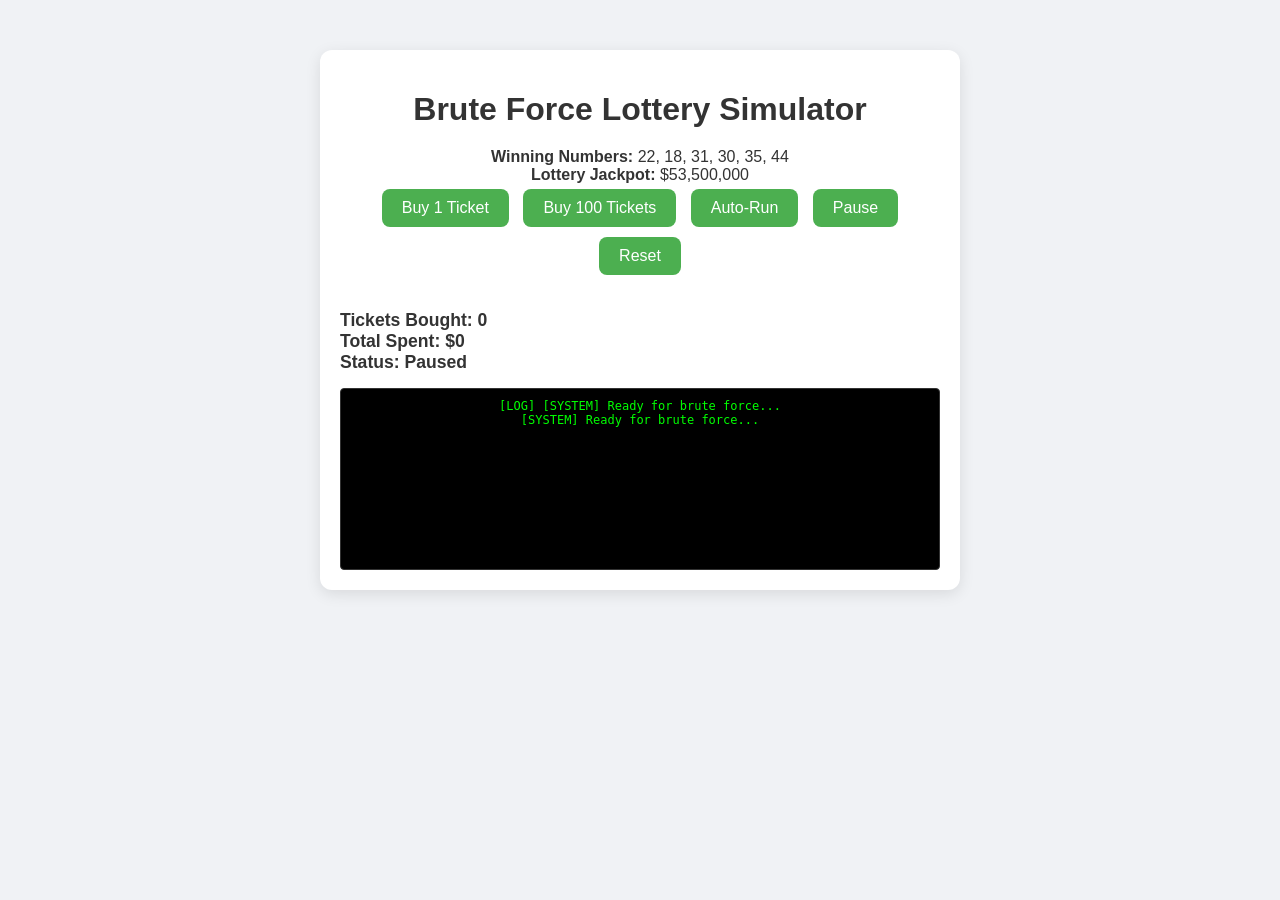
<file: index.html>
<!DOCTYPE html>
<html lang="en">
<head>
    <meta charset="UTF-8">
    <title>Brute Force Lottery Simulator</title>
    <link rel="stylesheet" href="style.css">
</head>
<body>
    <div class="container">
        <h1>Brute Force Lottery Simulator</h1>

        <div id="winningNumbersRow">
            <strong>Winning Numbers:</strong> 
            <span id="numbers"></span>
        </div>

        <div id="jackpotRow">
            <strong>Lottery Jackpot:</strong> 
            <span id="jackpotAmount"></span>
        </div>

        <div class="controls">
            <button id="buyOne">Buy 1 Ticket</button>
            <button id="buyHundred">Buy 100 Tickets</button>
            <button id="autoRun">Auto-Run</button>
            <button id="pauseRun">Pause</button>
            <button id="reset">Reset</button>
        </div>

        <div class="stats">
            <div><strong>Tickets Bought:</strong> <span id="ticketsBought">0</span></div>
            <div><strong>Total Spent:</strong> <span id="totalSpent">$0</span></div>
            <div><strong>Status:</strong> <span id="status">Paused</span></div>
        </div>

        <div id="eventLog" style="
            background:#000; 
            color:#0f0; 
            font-family:monospace; 
            height:160px; 
            overflow-y:auto; 
            font-size:12px; 
            padding:10px; 
            margin-top:15px; 
            border-radius:4px;
            border:1px solid #333;">
            [SYSTEM] Ready for brute force...
        </div>
    </div>

    <script src="script.js"></script>
</body>
</html>
</file>
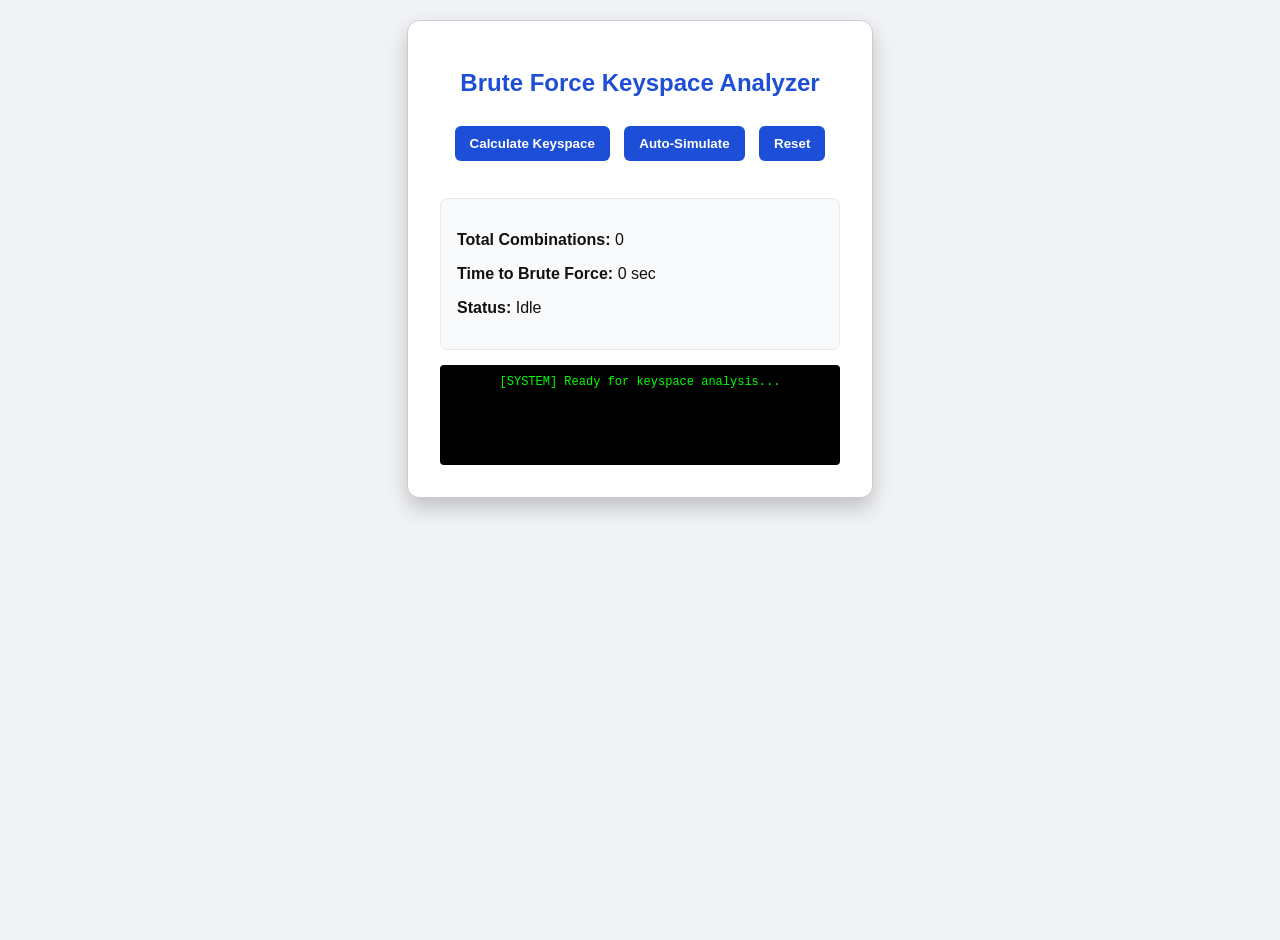
<file: keyspace-analyzer/index2.html>
<!DOCTYPE html>
<html lang="en">
<head>
    <meta charset="UTF-8">
    <meta name="viewport" content="width=device-width, initial-scale=1.0">
    <title>Brute Force Keyspace Analyzer</title>
    <link rel="stylesheet" href="style2.css">
</head>
<body>
    <div class="container">
        <h1>Brute Force Keyspace Analyzer</h1>

        <div class="controls">
            <button id="calcOne">Calculate Keyspace</button>
            <button id="calcAuto">Auto-Simulate</button>
            <button id="resetBtn">Reset</button>
        </div>

        <div class="stats">
            <p><strong>Total Combinations:</strong> <span id="totalComb">0</span></p>
            <p><strong>Time to Brute Force:</strong> <span id="timeEst">0 sec</span></p>
            <p><strong>Status:</strong> <span id="status">Idle</span></p>
        </div>

        <div id="eventLog">
            [SYSTEM] Ready for keyspace analysis...
        </div>
    </div>

    <script src="script2.js"></script>
</body>
</html>
</file>
<file: style.css>
/* Reset some basic styles */
body, html {
    margin: 0;
    padding: 0;
    font-family: Arial, Helvetica, sans-serif;
    background-color: #f0f2f5;
    color: #333;
}

/* Main container */
.container {
    max-width: 600px;
    margin: 50px auto;
    padding: 20px;
    background-color: #fff;
    border-radius: 12px;
    box-shadow: 0 4px 15px rgba(0,0,0,0.1);
    text-align: center;
}

/* Header */
h1 {
    font-size: 2em;
    margin-bottom: 20px;
}

/* Buttons */
.controls {
    margin-bottom: 30px;
}

button {
    font-size: 1em;
    padding: 10px 20px;
    margin: 5px;
    border: none;
    border-radius: 8px;
    cursor: pointer;
    background-color: #4CAF50;
    color: white;
    transition: background-color 0.3s ease;
}

button:hover {
    background-color: #45a049;
}

/* Stats display */
.stats {
    text-align: left;
    font-size: 1.1em;
}

.stats p {
    margin: 10px 0;
}

.stats span {
    font-weight: bold;
}
</file>
<file: keyspace-analyzer/style2.css>
body {
    background-color: #f0f2f5; /* pale background for analyzer */
    color: #111;
    font-family: 'Segoe UI', Tahoma, Geneva, Verdana, sans-serif;
    display: flex;
    justify-content: center;
    align-items: flex-start;
    height: 100vh;
    margin: 20px 0;
}

.container {
    background: #ffffff;
    padding: 2rem;
    border-radius: 12px;
    box-shadow: 0 10px 20px rgba(0,0,0,0.2);
    text-align: center;
    width: 400px;
    border: 1px solid #ccc;
}

h1 { font-size: 1.5rem; margin-bottom: 1.5rem; color: #1d4ed8; }

.controls button {
    background: #1d4ed8;
    color: #fff;
    border: none;
    padding: 10px 15px;
    margin: 5px;
    border-radius: 6px;
    cursor: pointer;
    font-weight: bold;
}

.controls button:hover { background: #3b82f6; }

.stats {
    margin-top: 2rem;
    text-align: left;
    background: #f9fafb;
    padding: 1rem;
    border-radius: 8px;
    border: 1px solid #e5e7eb;
}

#eventLog {
    background:#000; 
    color:#0f0; 
    font-family:monospace; 
    height:80px; 
    overflow-y:auto; 
    font-size:12px; 
    padding:10px; 
    margin-top:15px; 
    border-radius:4px;
}
</file>
